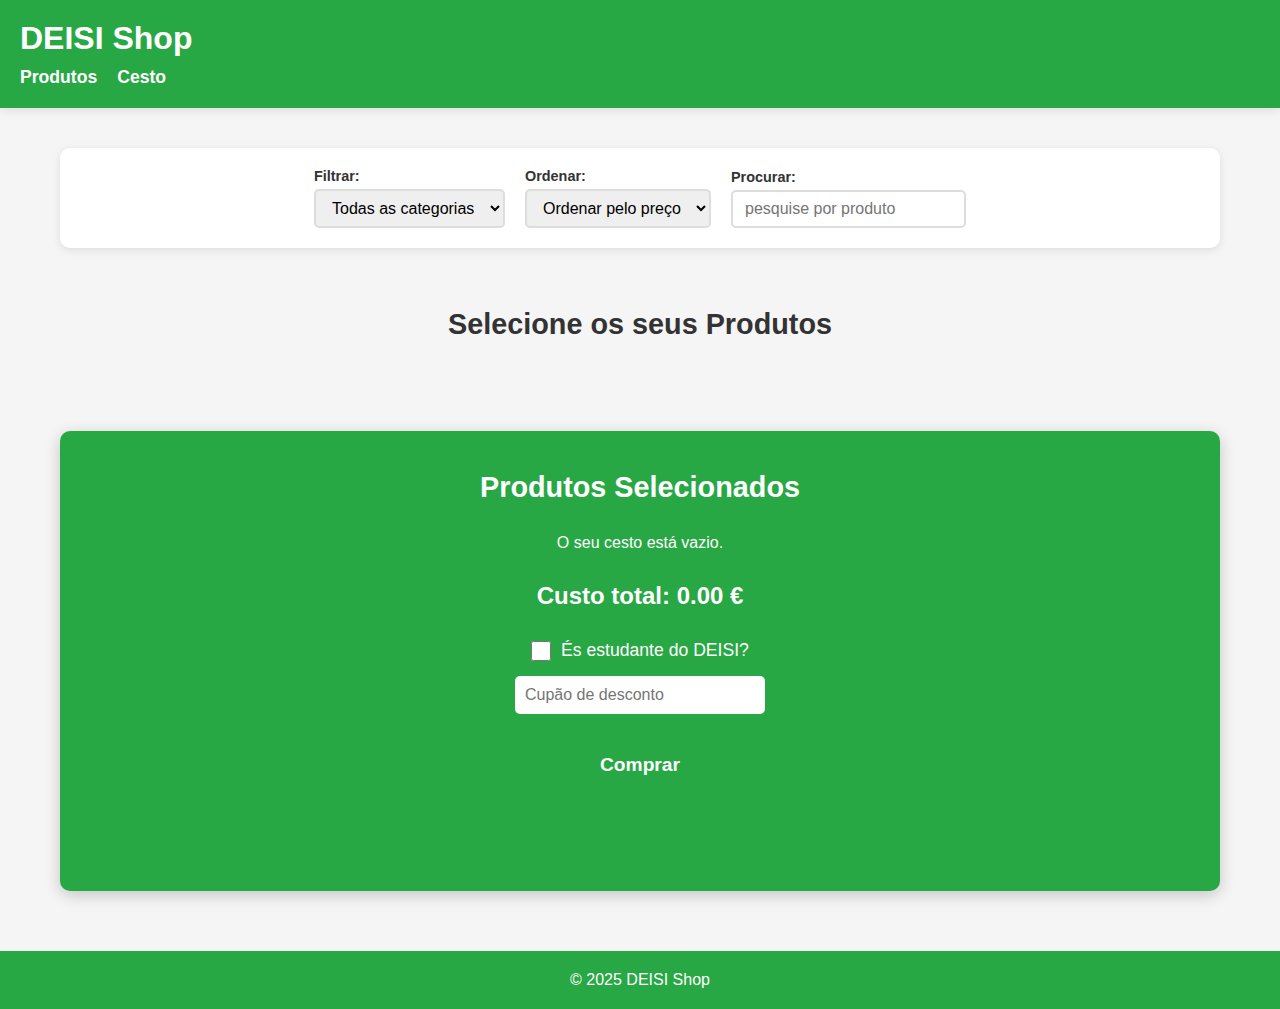
<file: lab7/index.html>
<!DOCTYPE html>
<html lang="pt">
<head>
    <meta charset="UTF-8">
    <meta name="viewport" content="width=device-width, initial-scale=1.0">
    <title>DEISI Shop</title>
    <link rel="stylesheet" href="styles.css">
</head>
<body>
    <header>
        <h1>DEISI Shop</h1>
        <nav>
            <ul>
                <li><a href="#produtos">Produtos</a></li>
                <li><a href="#cesto">Cesto</a></li>
            </ul>
        </nav>
    </header>

    <main>
        <section id="filtros">
            <div class="filtros-container">
                <div>
                    <label for="filtro-categoria">Filtrar:</label>
                    <select id="filtro-categoria">
                        <option value="">Todas as categorias</option>
                    </select>
                </div>
                <div>
                    <label for="ordenar">Ordenar:</label>
                    <select id="ordenar">
                        <option value="">Ordenar pelo preço</option>
                        <option value="crescente">Preço Crescente</option>
                        <option value="decrescente">Preço Decrescente</option>
                        <!-- ========================================================== -->
                        <!-- MODIFICAÇÃO 3: Adicionar opção de ordenação por rating    -->
                        <!-- ONDE: Linha 37 (após a opção "Preço Decrescente")         -->
                        <!-- AÇÃO: Descomentar a linha abaixo                          -->
                        <!-- ========================================================== -->
                        <!-- <option value="rating">Melhor Avaliação</option> -->
                    </select>
                </div>
                <div>
                    <label for="procurar">Procurar:</label>
                    <input type="text" id="procurar" placeholder="pesquise por produto">
                </div>
            </div>
        </section>

        <section id="produtos">
            <h2>Selecione os seus Produtos</h2>
            <article id="lista-produtos"></article>
        </section>

        <section id="cesto">
            <h2>Produtos Selecionados</h2>
            <article id="produtos-selecionados"></article>
            <p>Custo total: <span id="custo-total">0.00</span> €</p>
            
            <div id="checkout">
                <label>
                    <input type="checkbox" id="estudante-checkbox">
                    És estudante do DEISI?
                </label>
                <input type="text" id="cupao-desconto" placeholder="Cupão de desconto">
                
                <!-- ========================================================== -->
                <!-- MODIFICAÇÃO 15: Botão para limpar cesto completo          -->
                <!-- ONDE: Linha 70 (após o input do cupão, antes do btn-comprar) -->
                <!-- AÇÃO: Descomentar a linha abaixo                          -->
                <!-- ========================================================== -->
                <!-- <button id="btn-limpar-cesto">Limpar Cesto Completo</button> -->
                
                <button id="btn-comprar">Comprar</button>
            </div>
        </section>
    </main>

    <footer>
        <p>© 2025 DEISI Shop</p>
    </footer>

    <script src="main.js"></script>
</body>
</html>
</file>
<file: lab7/styles.css>
* {
    margin: 0;
    padding: 0;
    box-sizing: border-box;
}

body {
    font-family: Arial, sans-serif;
    background-color: #f5f5f5;
    color: #333;
}

header {
    background-color: #28a745;
    color: white;
    padding: 20px;
    box-shadow: 0 2px 10px rgba(0,0,0,0.1);
}

header h1 {
    font-size: 2rem;
    margin-bottom: 10px;
}

nav ul {
    list-style: none;
    display: flex;
    gap: 20px;
}

nav a {
    color: white;
    text-decoration: none;
    font-size: 1.1rem;
    font-weight: bold;
}

nav a:hover {
    text-decoration: underline;
}

main {
    max-width: 1200px;
    margin: 40px auto;
    padding: 0 20px;
}

section {
    margin-bottom: 60px;
}

h2 {
    text-align: center;
    font-size: 1.8rem;
    margin-bottom: 30px;
}

#filtros {
    background: white;
    padding: 20px;
    border-radius: 10px;
    box-shadow: 0 2px 8px rgba(0,0,0,0.1);
}

.filtros-container {
    display: flex;
    gap: 20px;
    justify-content: center;
    align-items: center;
    flex-wrap: wrap;
}

.filtros-container > div {
    display: flex;
    flex-direction: column;
    gap: 5px;
}

.filtros-container label {
    font-weight: bold;
    font-size: 0.9rem;
}

.filtros-container select,
.filtros-container input[type="text"] {
    padding: 8px 12px;
    border: 2px solid #ddd;
    border-radius: 5px;
    font-size: 1rem;
}

#lista-produtos,
#produtos-selecionados {
    display: flex;
    flex-wrap: wrap;
    gap: 30px;
    justify-content: center;
}

#lista-produtos article,
#produtos-selecionados article {
    background: white;
    border-radius: 10px;
    padding: 20px;
    width: 280px;
    box-shadow: 0 2px 8px rgba(0,0,0,0.1);
    text-align: center;
    transition: transform 0.3s;
}

#lista-produtos article:hover,
#produtos-selecionados article:hover {
    transform: translateY(-5px);
    box-shadow: 0 4px 16px rgba(0,0,0,0.15);
}

#lista-produtos article img,
#produtos-selecionados article img {
    width: 100%;
    height: 200px;
    object-fit: contain;
    margin-bottom: 15px;
}

#lista-produtos article h3,
#produtos-selecionados article h3 {
    font-size: 1.2rem;
    margin-bottom: 10px;
    min-height: 60px;
}

#lista-produtos article p,
#produtos-selecionados article p {
    margin: 10px 0;
    font-size: 0.9rem;
    color: #666;
}

.price {
    font-size: 1.3rem;
    font-weight: bold;
    color: #28a745;
    margin: 15px 0;
}

button {
    background-color: #28a745;
    color: white;
    border: none;
    padding: 10px 20px;
    border-radius: 5px;
    cursor: pointer;
    font-size: 1rem;
    margin-top: 10px;
    transition: background-color 0.3s;
    font-weight: bold;
}

button:hover {
    background-color: #218838;
}

#cesto {
    background-color: #28a745;
    color: white;
    padding: 40px;
    border-radius: 10px;
    box-shadow: 0 4px 16px rgba(0,0,0,0.2);
}

#cesto h2 {
    color: white;
}

#cesto > p {
    text-align: center;
    font-size: 1.5rem;
    margin-top: 30px;
    font-weight: bold;
}

#checkout {
    margin-top: 30px;
    display: flex;
    flex-direction: column;
    gap: 15px;
    align-items: center;
}

#checkout label {
    display: flex;
    align-items: center;
    gap: 10px;
    font-size: 1.1rem;
}

#checkout input[type="checkbox"] {
    width: 20px;
    height: 20px;
    cursor: pointer;
}

#checkout input[type="text"] {
    padding: 10px;
    border: none;
    border-radius: 5px;
    font-size: 1rem;
    width: 250px;
}

#btn-comprar {
    background-color: #28a745;
    padding: 15px 40px;
    font-size: 1.2rem;
}

#btn-comprar:hover {
    background-color: #218838;
}

footer {
    background-color: #28a745;
    color: white;
    text-align: center;
    padding: 20px;
    margin-top: 60px;
}

@media (max-width: 768px) {
    .filtros-container {
        flex-direction: column;
    }
    
    #lista-produtos,
    #produtos-selecionados {
        justify-content: center;
    }
}
</file>
